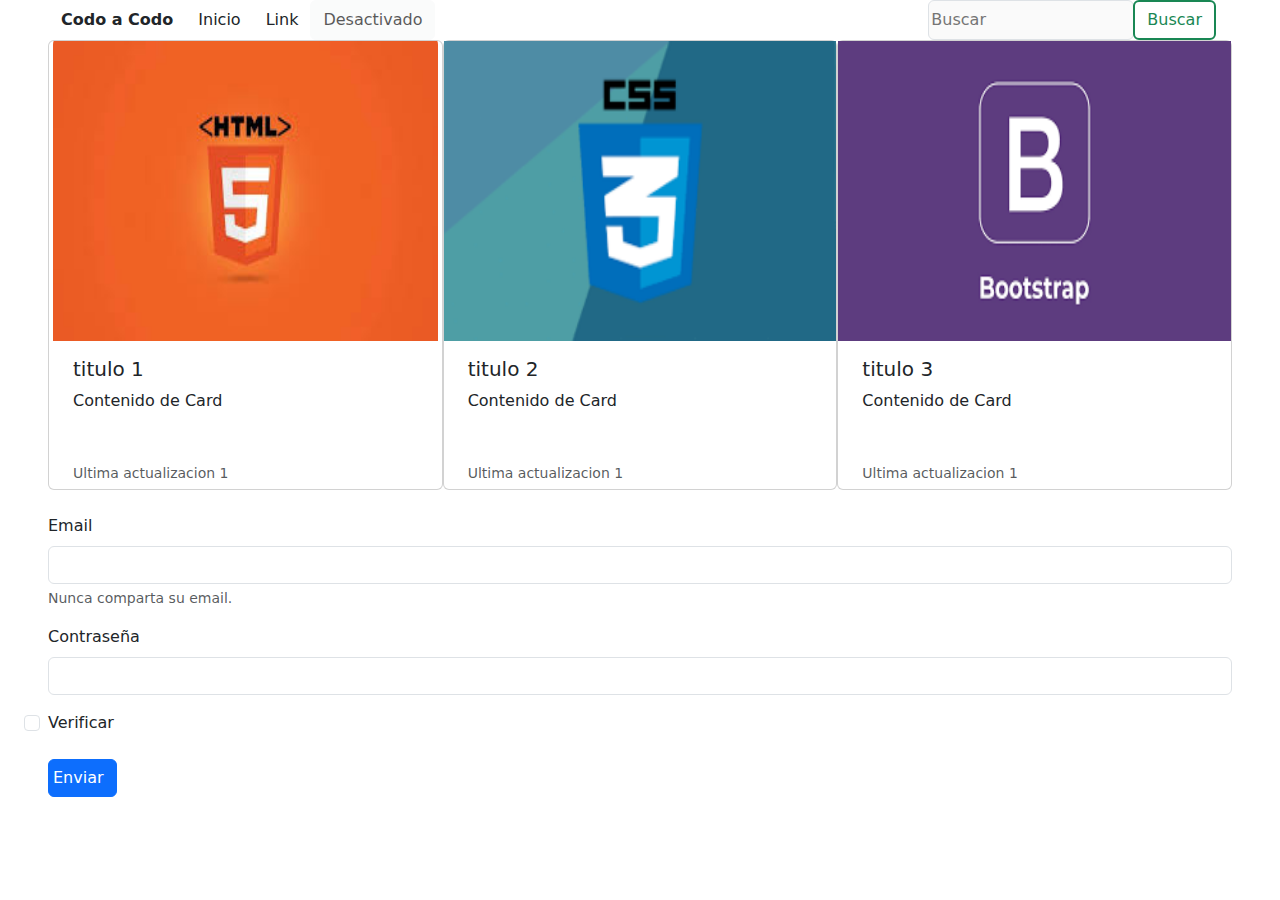
<file: index.html>
<!DOCTYPE html>
<html lang="es">
<head>
    <meta charset="UTF-8">
    <meta http-equiv="X-UA-Compatible" content="IE=edge">
    <meta name="viewport" content="width=device-width, initial-scale=1.0">
    <title>Actividad Practica Obligatoria (22545) - BOOTSRTAP
    </title>
    <link href="https://cdn.jsdelivr.net/npm/bootstrap@5.2.1/dist/css/bootstrap.min.css" rel="stylesheet">
</head>
<body>
    <div class="btn-toolbar justify-content-between px-5" role="toolbar" aria-label="Toolbar with button groups">
        <div class="btn-group" role="group" aria-label="First group">
          <button type="button" class="btn "><b>Codo a Codo</b></button>
          <button type="button" class="btn ">Inicio</button>
          <button type="button" class="btn ">Link</button>
          <button type="button" class="btn-light btn rounded"disabled>Desactivado</button>
        </div>
     
        <div class="buscar input-group px-1 pe-3">
          <input type="text" class="border border rounded" placeholder="Buscar" aria-label="Disabled input example" disabled>
          <button type="button" class="btn btn-outline-success border border-2 border-success rounded">Buscar</button>
        </div>

      </div>

      <div class="row row-cols-1 row-cols-md-3 g-0 px-5">
        <div class="col">
          <div class="card h-100">
            <img src="./imagenes/descargarhtml.jfif" class="card-img-top w-80 pt-0 pb-0 ps-1 pe-1" alt="...">
            <div class="card-body ps-4">
              <link rel="stylesheet" href="./estilos CSS/estilos act practica oblig.css">
              <h5 class="card-title">titulo 1</h5>
              <p class="card-text">Contenido de Card</p>
            </div>
            <div class="card-text pb-1  ps-4">
              <small class="text-muted ">Ultima actualizacion 1</small>
            </div>
          </div>
        </div>
        <div class="col">
          <div class="card h-100"> 
            <img src="./imagenes/descargarcss1.png" class="text-center" alt="...">
            <div class="card-body ps-4 pb-5">
              <h5 class="card-title pt-0">titulo 2</h5>
              <p class="card-text ">Contenido de Card</p>
            </div>
            <div class="card-text pb-1 ps-4">
              <small class="text-muted">Ultima actualizacion 1</small>
            </div>
          </div>
        </div>
        <div class="col">
          <div class="card h-100">
            <img src="./imagenes/descargarbootstrap.png" class="text-center" alt="...">
            <div class="card-body ps-4">
              <h5 class="card-title">titulo 3</h5>
              <p class="card-text">Contenido de Card</p>
            </div>
            <div class="card-text pb-1 ps-4">
              <small class="text-muted">Ultima actualizacion 1</small>
            </div>
          </div>
        </div>
      </div><br>

      <form>
        <div class="mb-3 px-5">
          <label for="exampleInputEmail1" class="form-label">Email</label>
          <input type="email" class="form-control" id="exampleInputEmail1" aria-describedby="emailHelp">
          <div id="emailHelp" class="form-text">Nunca comparta su email.</div>
        </div>
        <div class="mb-3 px-5">
          <label for="exampleInputPassword1" class="form-label">Contraseña</label>
          <input type="password" class="form-control" id="exampleInputPassword1">
        </div>
        


          <div class="form-check ps-5">
            <input class="form-check-input" type="checkbox" value="" id="flexCheckDefault ps-5">Verificar<br>
            <br>
          <button type="submit" class="ps-1 btn btn-primary">Enviar</button>
        </div>
        
      </form>

    
  
   <script src="https://cdn.jsdelivr.net/npm/bootstrap@5.2.1/dist/js/bootstrap.bundle.min.js"></script>
</body>
</html>
</file>
<file: estilos CSS/estilos act practica oblig.css>
img {
    width: 100%;
    height: 300px;
 }
</file>
